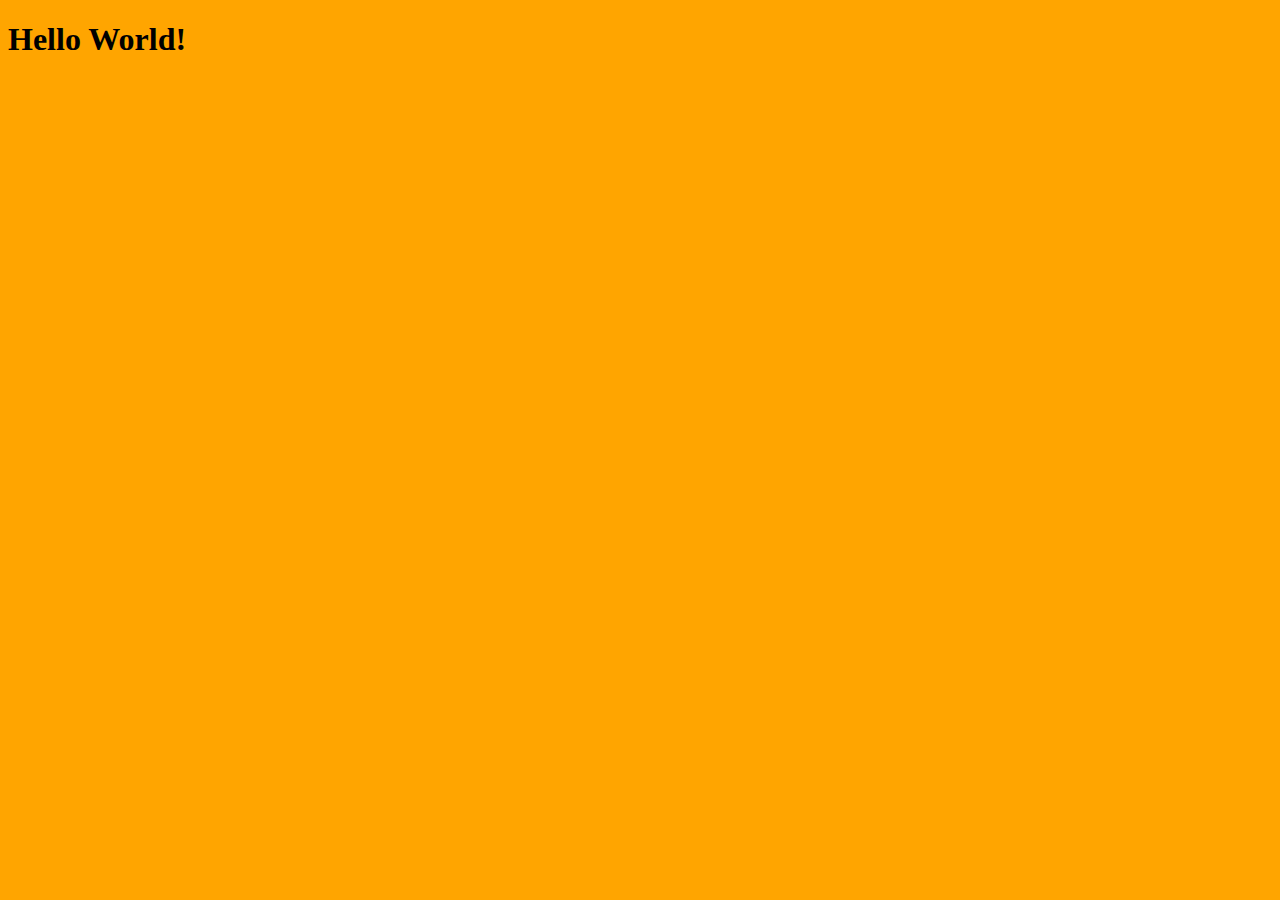
<file: 1_task/index.html>
<!DOCTYPE html>
<html lang="en">
  <head>
    <meta charset="UTF-8" />
    <meta http-equiv="X-UA-Compatible" content="IE=edge" />
    <meta name="viewport" content="width=device-width, initial-scale=1.0" />
    <link rel="stylesheet" href="style.css" />

    <title>JS task 1</title>
  </head>
  <body>
    <h1>Hello World!</h1>
    <script src="main.js"></script>
  </body>
</html>
</file>
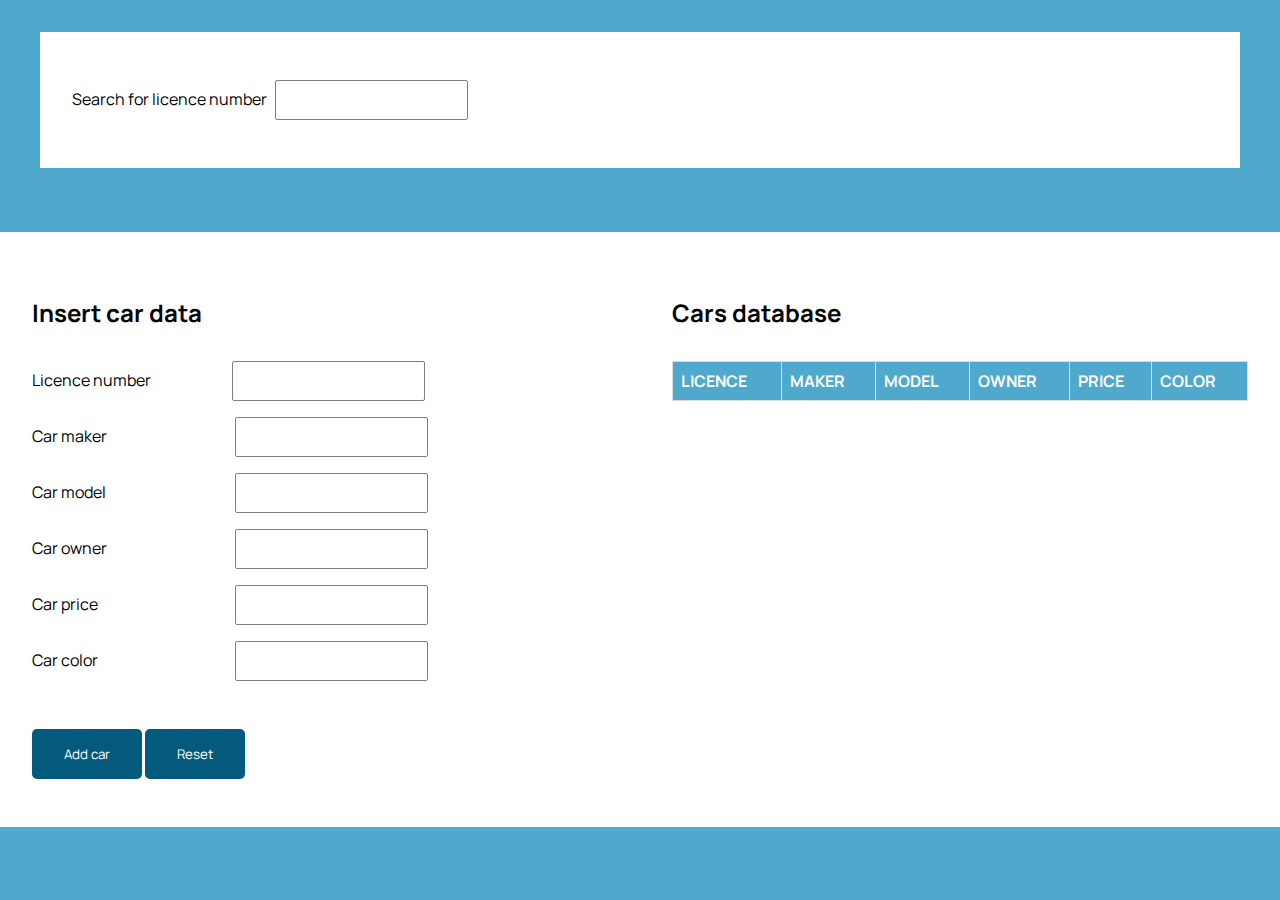
<file: 4_week/cars/index.html>
<!DOCTYPE html>
<html lang="en">
  <head>
    <meta charset="UTF-8" />
    <meta http-equiv="X-UA-Compatible" content="IE=edge" />
    <meta name="viewport" content="width=device-width, initial-scale=1.0" />
    <link rel="preconnect" href="https://fonts.googleapis.com" />
    <link rel="preconnect" href="https://fonts.gstatic.com" crossorigin />
    <link
      href="https://fonts.googleapis.com/css2?family=Manrope:wght@400;700&display=swap"
      rel="stylesheet"
    />
    <link rel="stylesheet" href="style.css" />
    <title>Cars</title>
  </head>
  <body>
    <header class="container">
      <form id="SearchData">
        <div class="form_group">
          <label for="search">Search for licence number</label>
          <input type="text" id="search" />
        </div>
      </form>
    </header>
    <main>
      <section class="input container">
        <h2>Insert car data</h2>
        <form id="inputData">
          <div class="form_group">
            <label for="licence">Licence number</label
            ><input type="text" id="licence" />
          </div>
          <div class="form_group">
            <label for="maker">Car maker</label>
            <input type="text" id="maker" />
          </div>
          <div class="form_group">
            <label for="model">Car model</label>
            <input type="text" id="model" />
          </div>
          <div class="form_group">
            <label for="owner">Car owner</label>
            <input type="text" id="owner" />
          </div>
          <div class="form_group">
            <label for="price">Car price</label>
            <input type="number" id="price" />
          </div>
          <div class="form_group">
            <label for="color">Car color</label>
            <input type="text" id="color" />
          </div>
          <input type="submit" value="Add car" />
          <input type="reset" />
        </form>
      </section>
      <section class="output container">
        <h2>Cars database</h2>
        <div class="result"></div>
      </section>
    </main>
    <script src="main.js"></script>
  </body>
</html>
</file>
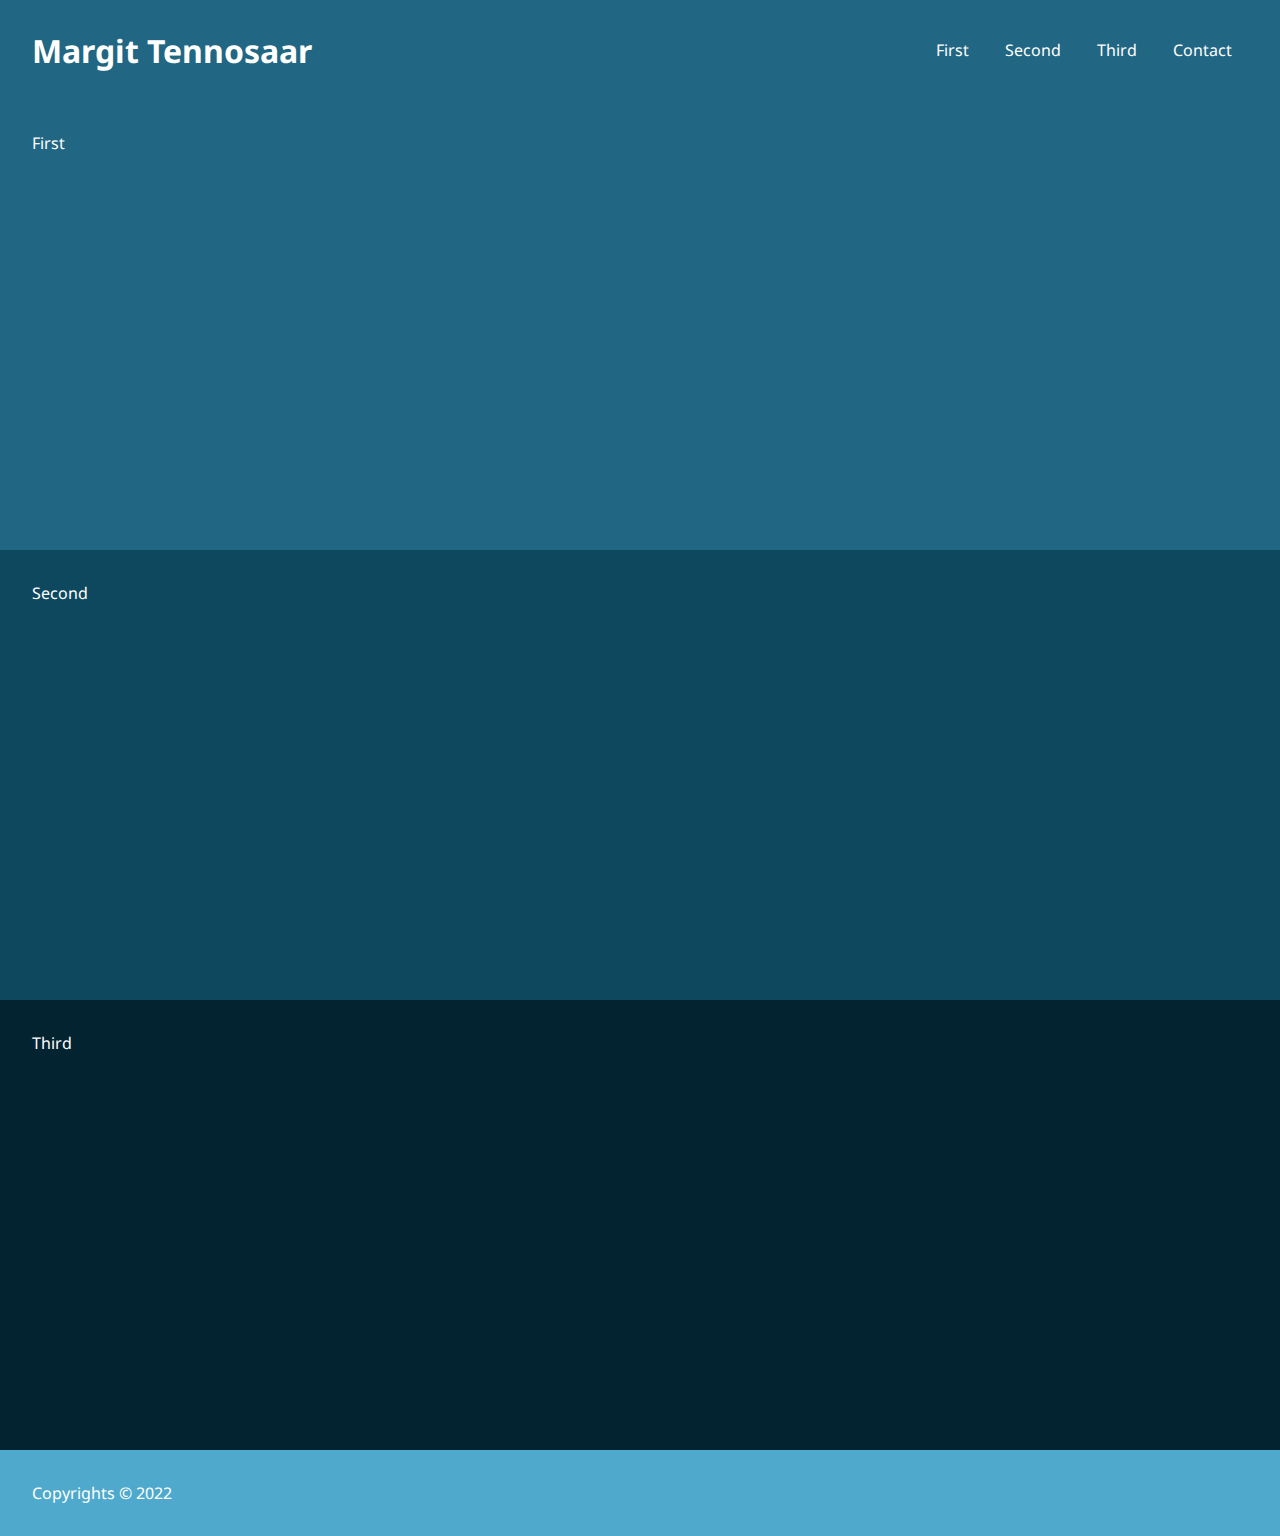
<file: 5_week/DOM/index.html>
<!DOCTYPE html>
<html lang="en">
  <head>
    <meta charset="UTF-8" />
    <meta http-equiv="X-UA-Compatible" content="IE=edge" />
    <meta name="viewport" content="width=device-width, initial-scale=1.0" />
    <link
      href="https://fonts.googleapis.com/css2?family=Noto+Sans&display=swap"
      rel="stylesheet"
    />
    <link rel="shortcut icon" href="favicon.ico" type="image/x-icon" />
    <link
      href="https://fonts.googleapis.com/icon?family=Material+Icons"
      rel="stylesheet"
    />
    <link rel="stylesheet" href="style.css" />
    <title>DOM</title>
  </head>
  <body>
    <header>
      <div class="logo">
        <h1><a href="#"> Margit Tennosaar</a></h1>
      </div>
      <nav class="responsive">
        <button id="mobileButton">
          <span class="material-icons"> menu </span>
        </button>
        <ul>
          <li><a href="#section1">First</a></li>
          <li><a href="#section2">Second</a></li>
          <li><a href="#section3">Third</a></li>
          <li><a href="#contact">Contact</a></li>
        </ul>
      </nav>
    </header>
    <main>
      <section id="section1">First</section>
      <section id="section2">Second</section>
      <section id="section3">Third</section>
    </main>
    <footer id="contact">
      <p>Copyrights &copy 2022</p>
      <button id="backToTop">
        Top
        <span class="material-icons"> arrow_upward </span>
      </button>
    </footer>
    <script src="main.js"></script>
  </body>
</html>
</file>
<file: 1_task/style.css>
body {
  background-color: orange;
}
</file>
<file: 4_week/cars/style.css>
* {
  margin: 0;
  padding: 0;
  box-sizing: border-box;
}

body {
  background-color: #4ea9cc;
  font-family: "Manrope", sans-serif;
}

h2 {
  margin: 2rem 0;
}
.container {
  max-width: 1200px;
  margin: 2rem auto;
  background-color: white;
  padding: 2rem;
}

label {
  display: inline-block;
  width: 200px;
}

.form_group {
  margin: 1rem 0;
}

input {
  font-family: inherit;
  padding: 0.625rem;
  border: 1px solid grey;
  border-radius: 2px;
}

input[type="submit"],
input[type="reset"] {
  background-color: #035a7c;
  color: white;
  padding: 1rem 2rem;
  border-radius: 5px;
  border: none;
  margin: 2rem 0 1rem;
}

main {
  display: flex;
}

.input,
.output {
  flex: 1;
}

table {
  border-collapse: collapse;
  width: 100%;
}

td,
th {
  border: 1px solid #dddddd;
  text-align: left;
  padding: 8px;
}
th {
  font-weight: bold;
  background-color: #4ea9cc;
  color: white;
  text-transform: uppercase;
}

tr:nth-child(even) {
  background-color: #dddddd;
}

.search_result {
  display: block;
  height: 24px;
  padding: 20px 0;
}
</file>
<file: 5_week/DOM/style.css>
* {
  margin: 0;
  padding: 0;
  box-sizing: border-box;
}
html {
  scroll-behavior: smooth;
}

body {
  background-color: #4ea9cc;
  font-family: "Noto Sans", sans-serif;
  color: white;
}

header,
section,
footer {
  padding: 2rem;
}

nav a {
  color: white;
  text-decoration: none;
  padding: 1rem;
}

nav a:hover {
  background-color: #257696;
}

/* HEADER */

header {
  height: 100px;
  position: sticky;
  top: 0;
  display: flex;
  justify-content: space-between;
  align-items: center;
}
header a {
  color: white;
  text-decoration: none;
}

nav ul li {
  display: inline-block;
}

#mobileButton {
  display: none;
}

/* SECTIONS */

section {
  min-height: 50vh;
  scroll-margin-top: 5rem;
}

section:first-child,
header {
  background-color: #216682;
}
section:nth-child(2) {
  background-color: #0e485f;
}
section:last-child {
  background-color: #032330;
}

.bg {
  background-color: white;
}

.bg a,
.bg span {
  color: #333;
}

#backToTop {
  background-color: chocolate;
  padding: 0.5rem 1rem;
  border: none;
  border-radius: 5px;
  position: fixed;
  bottom: 2rem;
  right: 2rem;
  font-family: inherit;
  cursor: pointer;
  color: white;
  display: none;
}

#backToTop .material-icons {
  font-size: 1rem;
}

@media (max-width: 576px) {
  #mobileButton {
    display: block;
    background-color: transparent;
    border: none;
    color: white;
  }
  nav ul {
    display: none;
  }

  nav.responsive ul {
    background-color: white;
    position: absolute;
    left: 0;
    top: 85px;
    width: 100%;
    display: block;
  }

  nav.responsive ul li {
    display: block;
  }

  nav.responsive a {
    color: #333;
    display: block;
  }
}
</file>
